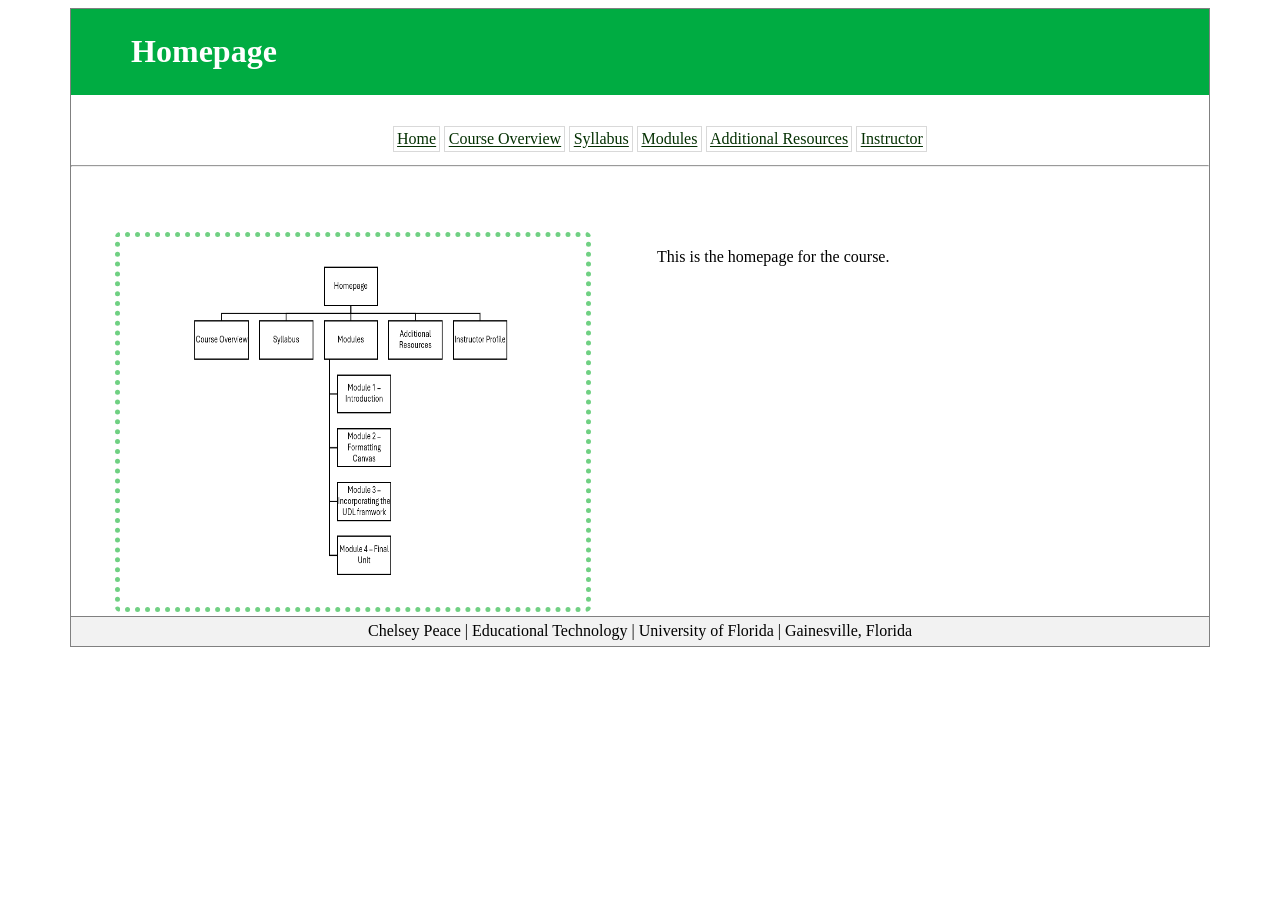
<file: index.html>
<!DOCTYPE html>

<html>

    <head>
        
        <style>

            a:link {
                color: rgb(4, 48, 2);
                }

        </style>

        <link rel="stylesheet" href="style.css" type="text/css"></link>

		<title>

			Homepage

		</title>  

	</head>

    <body>

        <div id="box">
            
            <div id="header">

                <font color="white"><h1>Homepage</h1></font>

            </div>
            
            <div id="nav">

                <ul>
                    <li><a href="index.html">Home</a></li>

                    <li><a href="overview.html">Course Overview</a></li>

				    <li><a href="syllabus.html">Syllabus</a></li>

                    <li><a href="modules.html">Modules</a></li>

                    <li><a href="resources.html">Additional Resources</a></li>

                    <li><a href="instructor.html">Instructor</a></li>

			    </ul>

                <hr>

            </div>
            
            <div id="left_content">

                <img style="border:5px rgba(0, 172, 34, 0.559); border-style:dotted; border-radius: 5px; margin-left: 10px" src="Flow-Chart.png"	width="90%"	height="370">

            </div>  
            
            <div id="right_content">

                <p style="text-align: left;">This is the homepage for the course.</p>

            </div>  
            
            <div id="footer">

                Chelsey Peace |

                Educational Technology |

                University of Florida |

                Gainesville, Florida 

            </div>     

        </div>      

		</body>

</html>
</file>
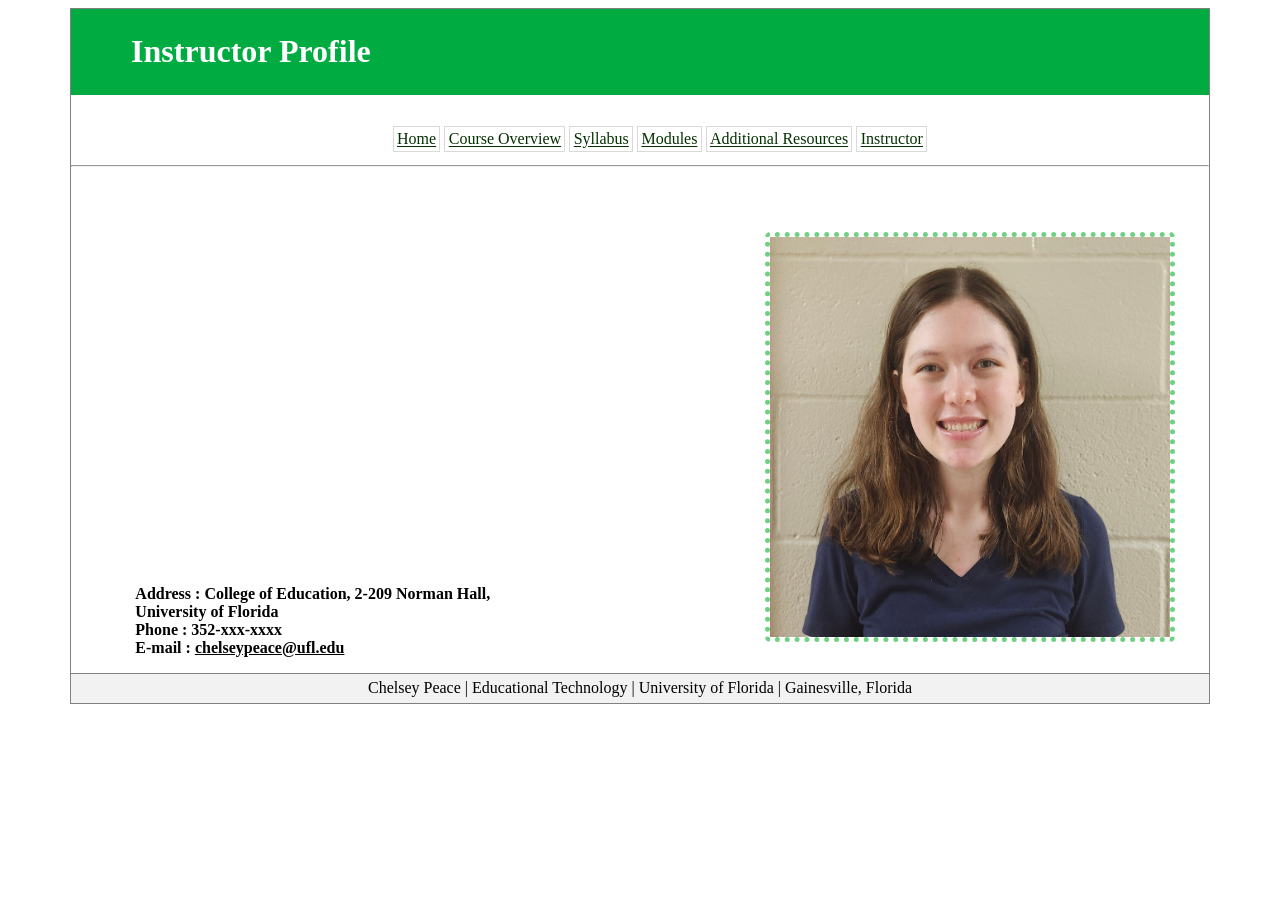
<file: instructor.html>
<!DOCTYPE html>

<html>

    <head>

        <style>

            a:link {
                color: rgb(4, 48, 2);
                }

        </style>

        <link rel="stylesheet" href="style.css" type="text/css"></link>

		<title>

			Instructor Profile

		</title>  

	</head>

    <body>

        <div id="box">
            
            <div id="header">

                <font color="white"><h1>Instructor Profile</h1></font>

            </div>
            
            <div id="nav">
                    
                <ul>

                    <li><a href="index.html">Home</a></li>

                    <li><a href="overview.html">Course Overview</a></li>

				    <li><a href="syllabus.html">Syllabus</a></li>

                    <li><a href="modules.html">Modules</a></li>

                    <li><a href="resources.html">Additional Resources</a></li>

                    <li><a href="instructor.html">Instructor</a></li>


			    </ul>

                <hr>

            </div>
            
            <div id="left_content">

               <iframe width="560" height="315" src="https://www.youtube.com/embed/mUBJm6ztQLg?si=ORDdTGoy37pLY8xA" title="YouTube video player" frameborder="0" allow="accelerometer; autoplay; clipboard-write; encrypted-media; gyroscope; picture-in-picture; web-share" referrerpolicy="strict-origin-when-cross-origin" allowfullscreen></iframe>

                <p style="text-align: left; margin-left: 30px;">

                    <b><font size="3">

                        <br>

                        Address : College of Education, 2-209 Norman Hall,<br> University of Florida

                        <br>

                        Phone : 352-xxx-xxxx

                        <br>

                        E-mail : <font color="black"><a style="color: black" href="mailto:chelseypeace@ufl.edu">chelseypeace@ufl.edu</a></font>

                    </font></b>
                
                </p>

            </div>  
            
            <div id="right_content">

                <img style="border:5px rgba(0, 172, 34, 0.559); border-style:dotted; border-radius: 5px; margin-left: 35px; float: right"; src="instructor_profile.jpg" width="400" height="400">

            </div>  
            
            <div id="footer">

                Chelsey Peace |

                Educational Technology |

                University of Florida |

                Gainesville, Florida 

            </div>     

        </div>      

		</body>

</html>
</file>
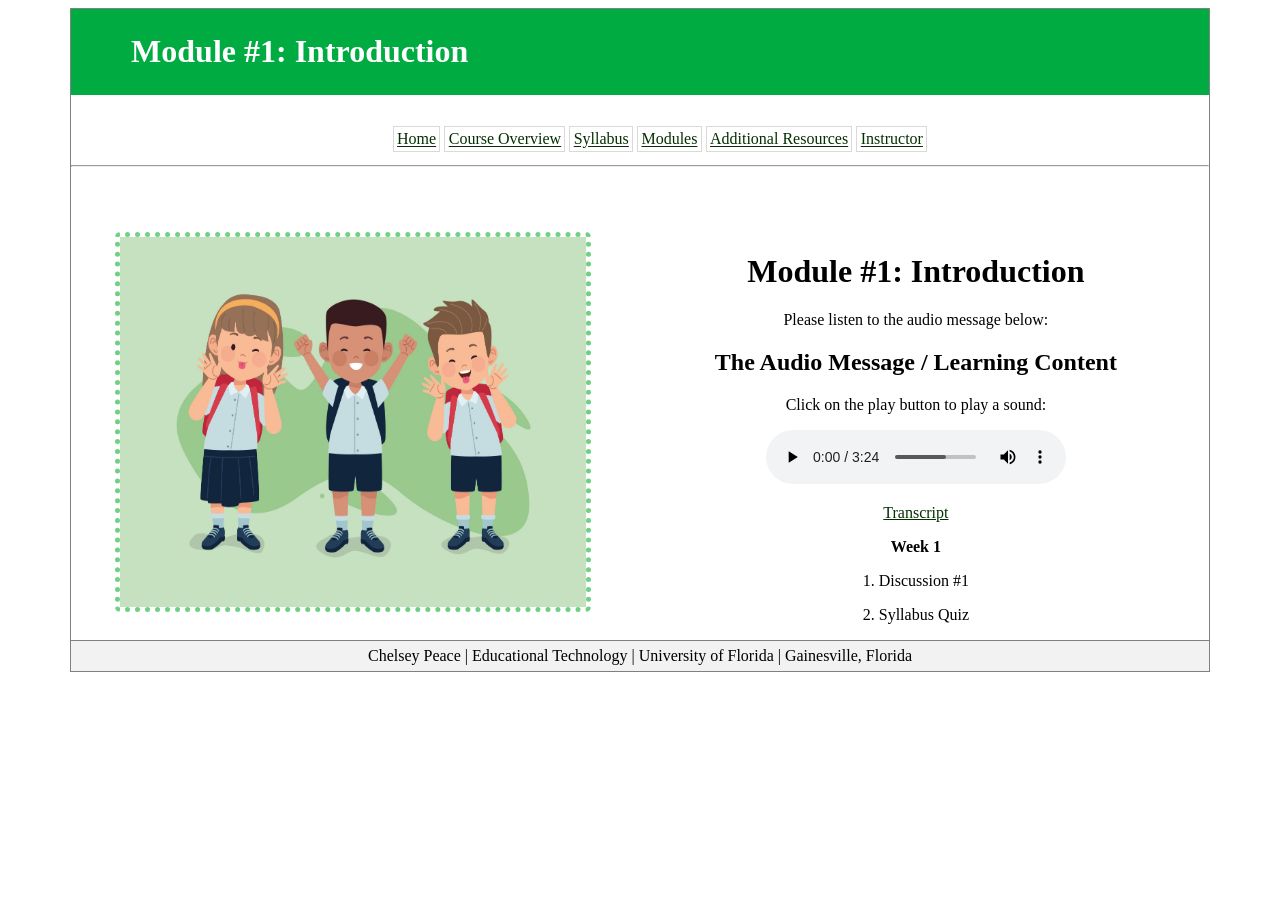
<file: module_1.html>
<!DOCTYPE html>

<html>

    <head>

        <style>

            a:link {
                color: rgb(4, 48, 2);
                }

        </style>

        <link rel="stylesheet" href="style.css" type="text/css"></link>

		<title>

			Module #1

		</title>  

	</head>

    <body>

        <div id="box">
            
            <div id="header">

                <font color="white"><h1>Module #1: Introduction</h1></font>

            </div>
            
            <div id="nav">

                <ul>

                    <li><a href="index.html">Home</a></li>

                    <li><a href="overview.html">Course Overview</a></li>

				    <li><a href="syllabus.html">Syllabus</a></li>

                    <li><a href="modules.html">Modules</a></li>

                    <li><a href="resources.html">Additional Resources</a></li>

                    <li><a href="instructor.html">Instructor</a></li>

			    </ul>

                <hr>

            </div>
            
            <div id="left_content">

                <img style="border:5px rgba(0, 172, 34, 0.559); border-style:dotted; border-radius: 5px; margin-left: 10px" src="students.jpg"	width="90%"	height="370">

            </div>  
            
            <div id="right_content">

                <h1>Module #1: Introduction</h1>

                <p style="text-align: center;">Please listen to the audio message below:</p>

                <h2>The Audio Message / Learning Content</h2>

                <p>Click on the play button to play a sound:</p>

                <audio controls>

                    <source src="audio.mp3" type="audio/mpeg">

                Your browser does not support the audio element.

                </audio>
                
                <p style="text-align: center;"><a href="https://docs.google.com/document/d/1IokBiZXm25S00opH6LalGLcfR85F-c0GMplBqJmnn-4/edit?usp=sharing">Transcript</a></p>
                  
                <p><b>Week 1</b></p>

                <p>1. Discussion #1</p>

                <p>2. Syllabus Quiz</p>

            </div>  
            
            <div id="footer">

                Chelsey Peace |

                Educational Technology |

                University of Florida |

                Gainesville, Florida 

            </div>     

        </div>      

		</body>

</html>
</file>
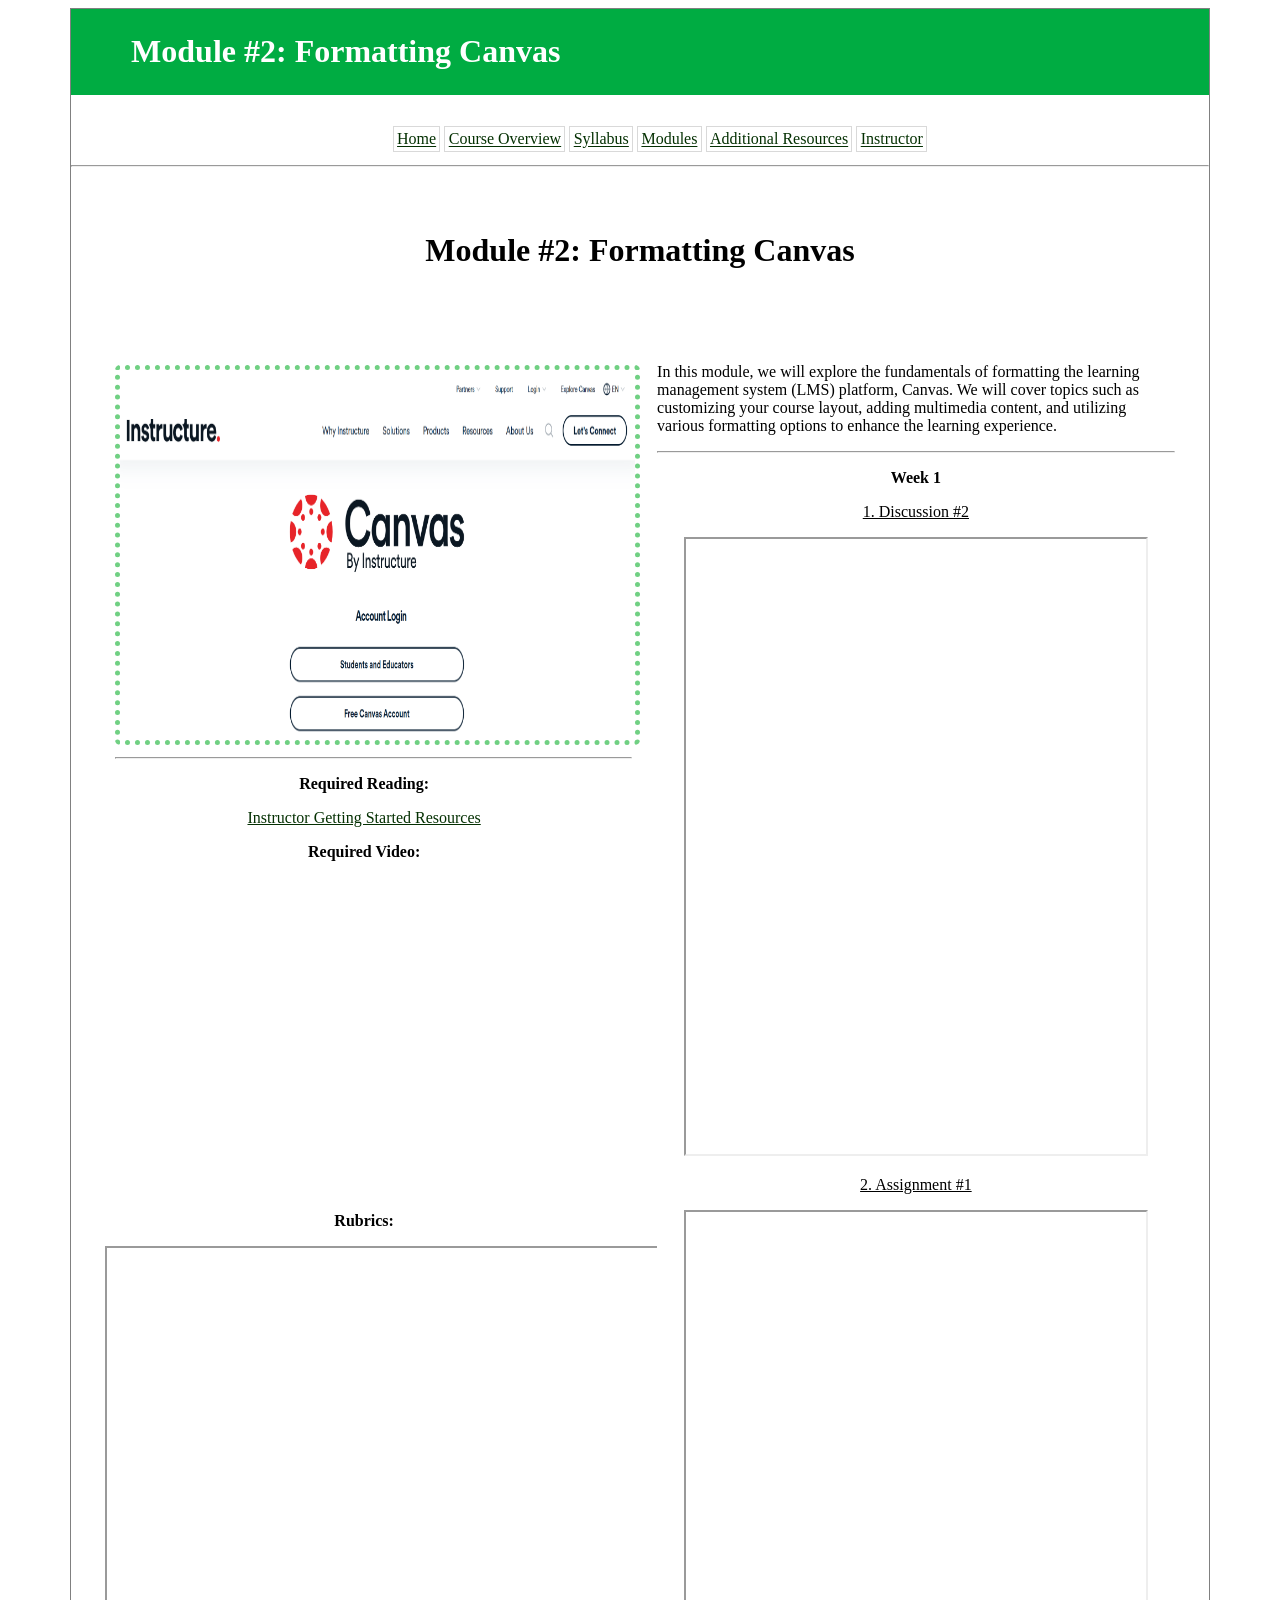
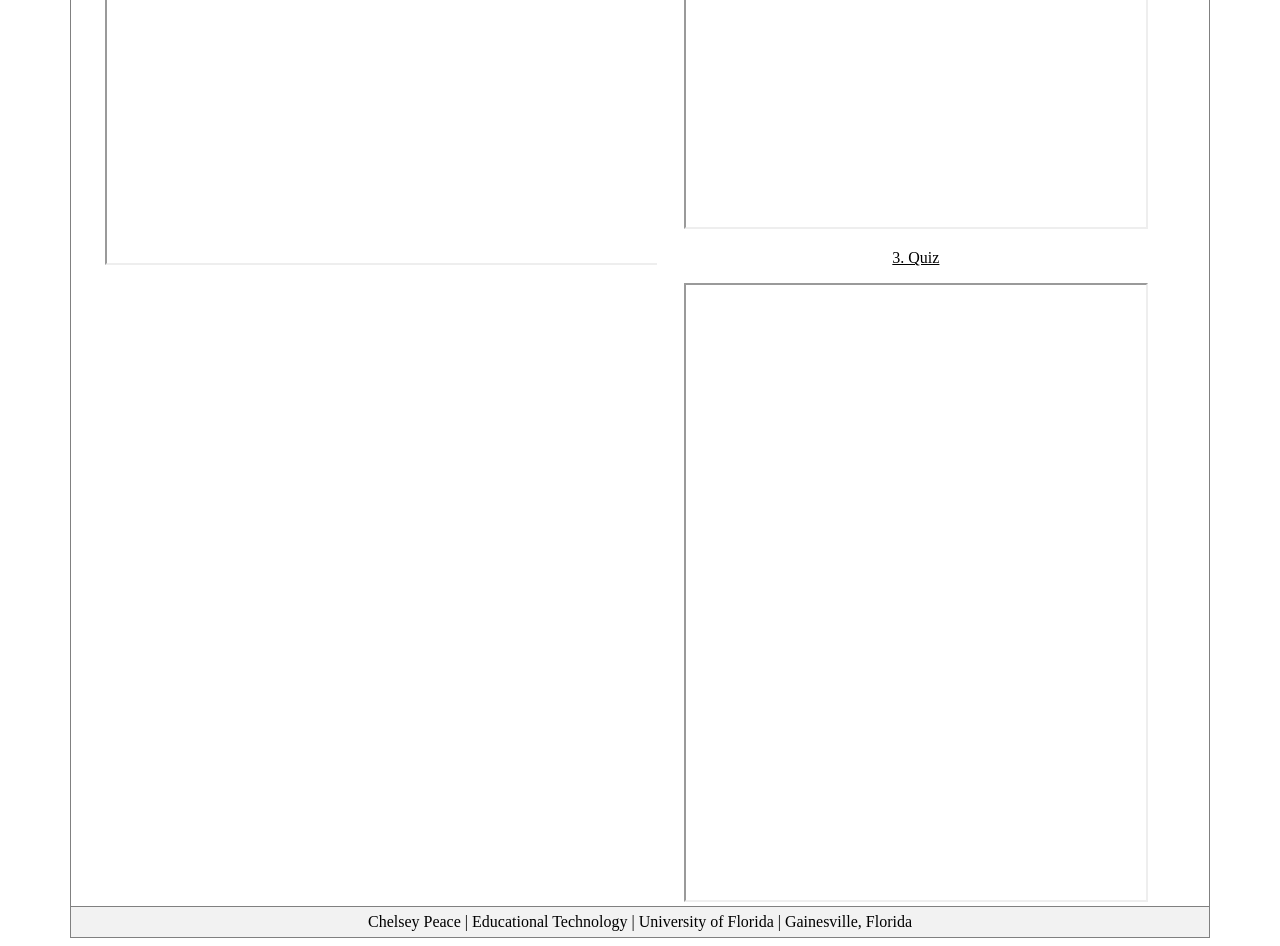
<file: module_2.html>
<!DOCTYPE html>

<html>

    <head>

        <style>

            a:link {
                color: rgb(4, 48, 2);
                }

        </style>

        <link rel="stylesheet" href="style.css" type="text/css"></link>

		<title>

			Module #2

		</title>  

	</head>

    <body>

        <div id="box">
            
            <div id="header">

                <font color="white"><h1>Module #2: Formatting Canvas</h1></font>

            </div>
            
            <div id="nav">

                <ul>

                    <li><a href="index.html">Home</a></li>

                    <li><a href="overview.html">Course Overview</a></li>

				    <li><a href="syllabus.html">Syllabus</a></li>

                    <li><a href="modules.html">Modules</a></li>

                    <li><a href="resources.html">Additional Resources</a></li>

                    <li><a href="instructor.html">Instructor</a></li>

			    </ul>

                <hr>

            </div>

            <br>

            <br>

            <h1 style="text-align: center;"><b>Module #2: Formatting Canvas</b></h1>
            
            <div id="left_content">

                <br>

                <img style="border:5px rgba(0, 172, 34, 0.559); border-style:dotted; border-radius: 5px; margin-left: 10px" src="Canvas.png"	width="515"	height="370">

                <hr style="right: 0px; width: 515px; margin-left: 10px">

                <p style="text-align: center;"><b>Required Reading:</b></p>

                <p style="text-align: center;"><a href="https://community.instructure.com/en/kb/articles/660621-instructor-getting-started-resources">Instructor Getting Started Resources</a></p>

                <p style="text-align: center;"><b>Required Video:</b></p>

                <iframe width="560" height="315" src="https://www.youtube.com/embed/_fQK6qj2oqs?si=oC68qnUnzlNHpnjy" title="YouTube video player" frameborder="0" allow="accelerometer; autoplay; clipboard-write; encrypted-media; gyroscope; picture-in-picture; web-share" referrerpolicy="strict-origin-when-cross-origin" allowfullscreen></iframe>

                <p style="text-align: center;"><b>Rubrics:</b></p>

                <iframe src="Rubrics.pdf" width="560" height="615"></iframe>


            </div>  
            
            <div id="right_content">

                <p style="text-align: left;"> In this module, we will explore the fundamentals of formatting the learning management system (LMS) platform, Canvas. We will cover topics such as customizing your course layout, adding multimedia content, and utilizing various formatting options to enhance the learning experience.</p>

                <hr>

                <p><b>Week 1</b></p>

                <p><u>1. Discussion #2</u></p>

                <iframe width="460" height="615" style="margin-left: 0px"src="https://docs.google.com/document/d/1nJAxBTTG9N_ifgGUEs0z0AVVGnSdsQW03GlBWjTWIN8/edit?usp=sharing"></iframe>

                <p><u>2. Assignment #1</u></p>

                <iframe width="460" height="615" style="margin-left: 0px"src="https://docs.google.com/document/d/1qlXJJH34LEHUjfvSn41H0t4sUoHywRtztDV5sVi7kv8/edit?usp=sharing"></iframe>

                <p><u>3. Quiz</u></p>

                <iframe width="460" height="615" style="margin-left: 0px"src="https://forms.gle/hN8i6y9g5Uo9vK5X8"></iframe>


            </div>  
            
            <div id="footer">

                Chelsey Peace |

                Educational Technology |

                University of Florida |

                Gainesville, Florida 

            </div>     

        </div>      

		</body>

</html>
</file>
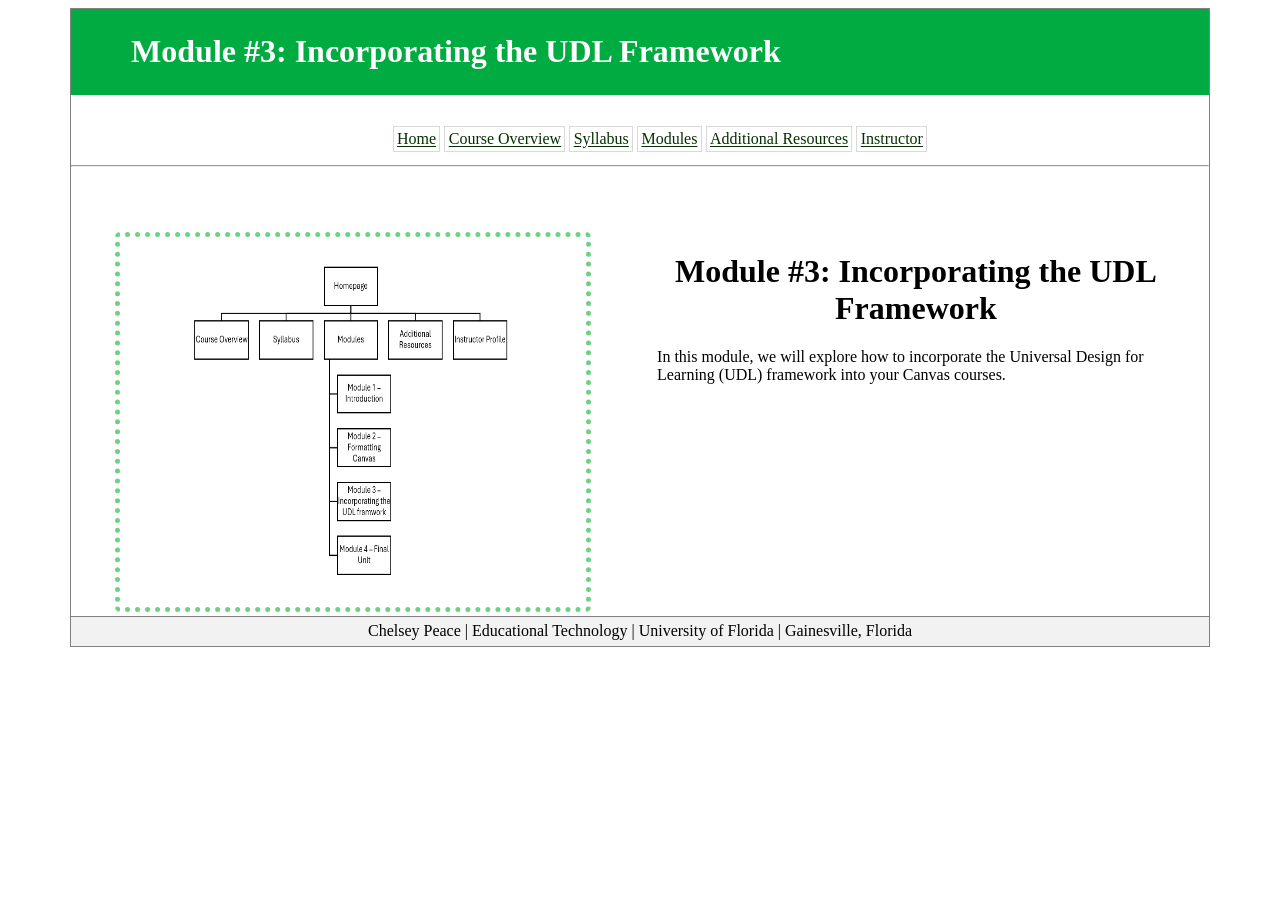
<file: module_3.html>
<!DOCTYPE html>

<html>

    <head>

        <style>

            a:link {
                color: rgb(4, 48, 2);
                }

        </style>

        <link rel="stylesheet" href="style.css" type="text/css"></link>

		<title>

			Module #2

		</title>  

	</head>

    <body>

        <div id="box">
            
            <div id="header">

                <font color="white"><h1>Module #3: Incorporating the UDL Framework</h1></font>

            </div>
            
            <div id="nav">

                <ul>

                    <li><a href="index.html">Home</a></li>

                    <li><a href="overview.html">Course Overview</a></li>

				    <li><a href="syllabus.html">Syllabus</a></li>

                    <li><a href="modules.html">Modules</a></li>

                    <li><a href="resources.html">Additional Resources</a></li>

                    <li><a href="instructor.html">Instructor</a></li>

			    </ul>

                <hr>

            </div>
            
            <div id="left_content">

                <img style="border:5px rgba(0, 172, 34, 0.559); border-style:dotted; border-radius: 5px; margin-left: 10px" src="Flow-Chart.png"	width="90%"	height="370">

            </div>  
            
            <div id="right_content">

                <h1>Module #3: Incorporating the UDL Framework</h1>

                <p style="text-align: left;">In this module, we will explore how to incorporate the Universal Design for Learning (UDL) framework into your Canvas courses.</p>

            </div>  
            
            <div id="footer">

                Chelsey Peace |

                Educational Technology |

                University of Florida |

                Gainesville, Florida 

            </div>     

        </div>      

		</body>

</html>
</file>
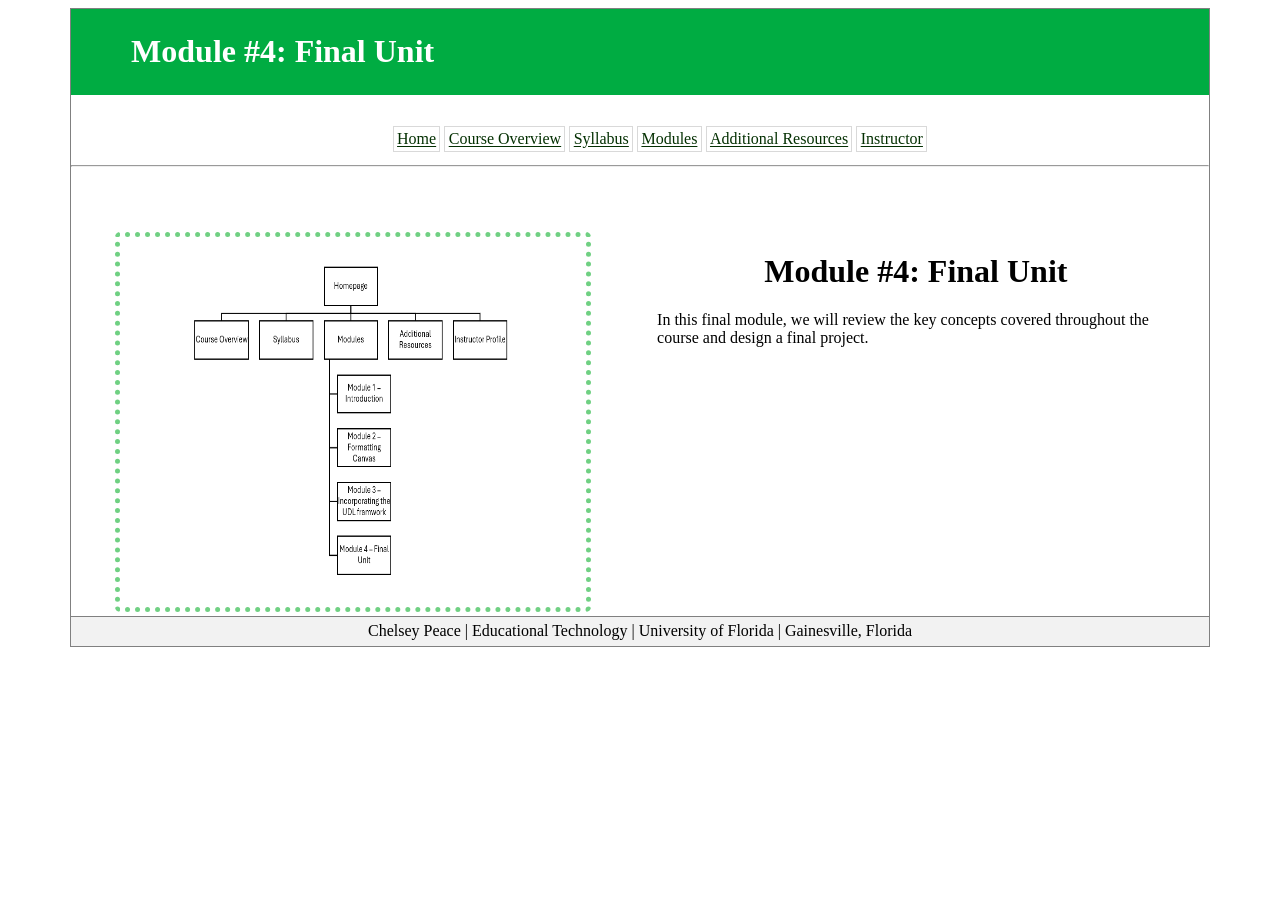
<file: module_4.html>
<!DOCTYPE html>

<html>

    <head>

        <style>

            a:link {
                color: rgb(4, 48, 2);
                }

        </style>

        <link rel="stylesheet" href="style.css" type="text/css"></link>

		<title>

			Module #4

		</title>  

	</head>

    <body>

        <div id="box">
            
            <div id="header">

                <font color="white"><h1>Module #4: Final Unit</h1></font>

            </div>
            
            <div id="nav">

                <ul>

                    <li><a href="index.html">Home</a></li>

                    <li><a href="overview.html">Course Overview</a></li>

				    <li><a href="syllabus.html">Syllabus</a></li>

                    <li><a href="modules.html">Modules</a></li>

                    <li><a href="resources.html">Additional Resources</a></li>

                    <li><a href="instructor.html">Instructor</a></li>

			    </ul>

                <hr>

            </div>
            
            <div id="left_content">

                <img style="border:5px rgba(0, 172, 34, 0.559); border-style:dotted; border-radius: 5px; margin-left: 10px" src="Flow-Chart.png"	width="90%"	height="370">

            </div>  
            
            <div id="right_content">

                <h1>Module #4: Final Unit</h1>

                <p style="text-align: left;">In this final module, we will review the key concepts covered throughout the course and design a final project.</p>

            </div>  
            
            <div id="footer">

                Chelsey Peace |

                Educational Technology |

                University of Florida |

                Gainesville, Florida 

            </div>     

        </div>      

		</body>

</html>
</file>
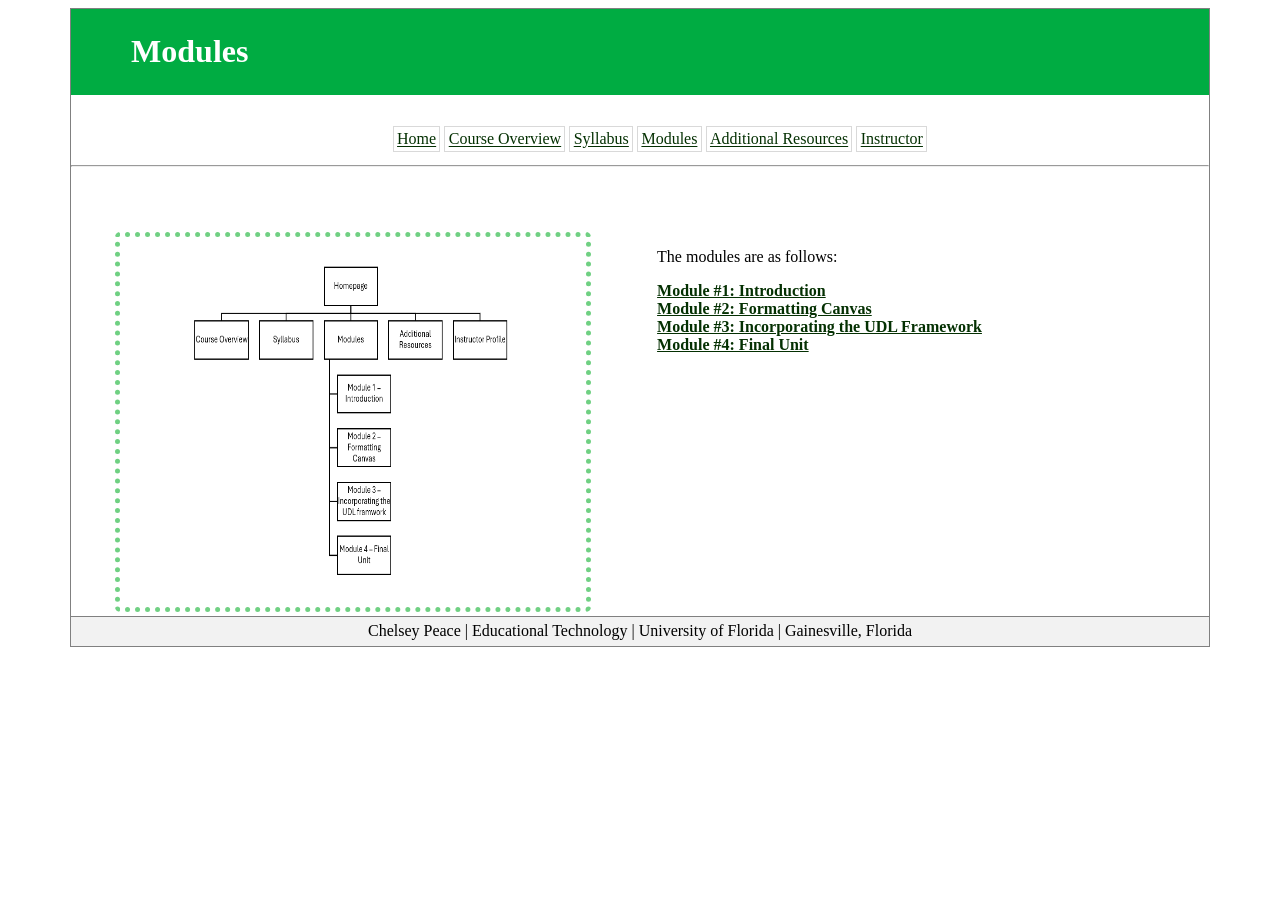
<file: modules.html>
<!DOCTYPE html>

<html>

    <head>

        <style>

            a:link {
                color: rgb(4, 48, 2);
                }

        </style>

        <link rel="stylesheet" href="style.css" type="text/css"></link>

		<title>

			Modules

		</title>  

	</head>

    <body>

        <div id="box">
            
            <div id="header">

                <font color="white"><h1>Modules</h1></font>

            </div>
            
            <div id="nav">

                <ul>
                    
                    <li><a href="index.html">Home</a></li>

                    <li><a href="overview.html">Course Overview</a></li>

				    <li><a href="syllabus.html">Syllabus</a></li>

                    <li><a href="modules.html">Modules</a></li>

                    <li><a href="resources.html">Additional Resources</a></li>

                    <li><a href="instructor.html">Instructor</a></li>

			    </ul>

                <hr>

            </div>
            
            <div id="left_content">

                <img style="border:5px rgba(0, 172, 34, 0.559); border-style:dotted; border-radius: 5px; margin-left: 10px" src="Flow-Chart.png"	width="90%"	height="370">

            </div>  
            
            <div id="right_content">

                <p style="text-align: left;">The modules are as follows:</p>
                
                <p style="text-align: left;"> <b>

                 <a href="module_1.html" >Module #1: Introduction</a>
                
                <br>
                
                <a href="module_2.html" >Module #2: Formatting Canvas</a> 
                
                <br>
                
                <a href="module_3.html" >Module #3: Incorporating the UDL Framework</a> 
                
                <br>
                   
                <a href="module_4.html" >Module #4: Final Unit</a> 
                   
                    </b> 
                
                </p>

            </div>  
            
            <div id="footer">

                Chelsey Peace |

                Educational Technology |

                University of Florida |

                Gainesville, Florida 

            </div>     

        </div>      

		</body>

</html>
</file>
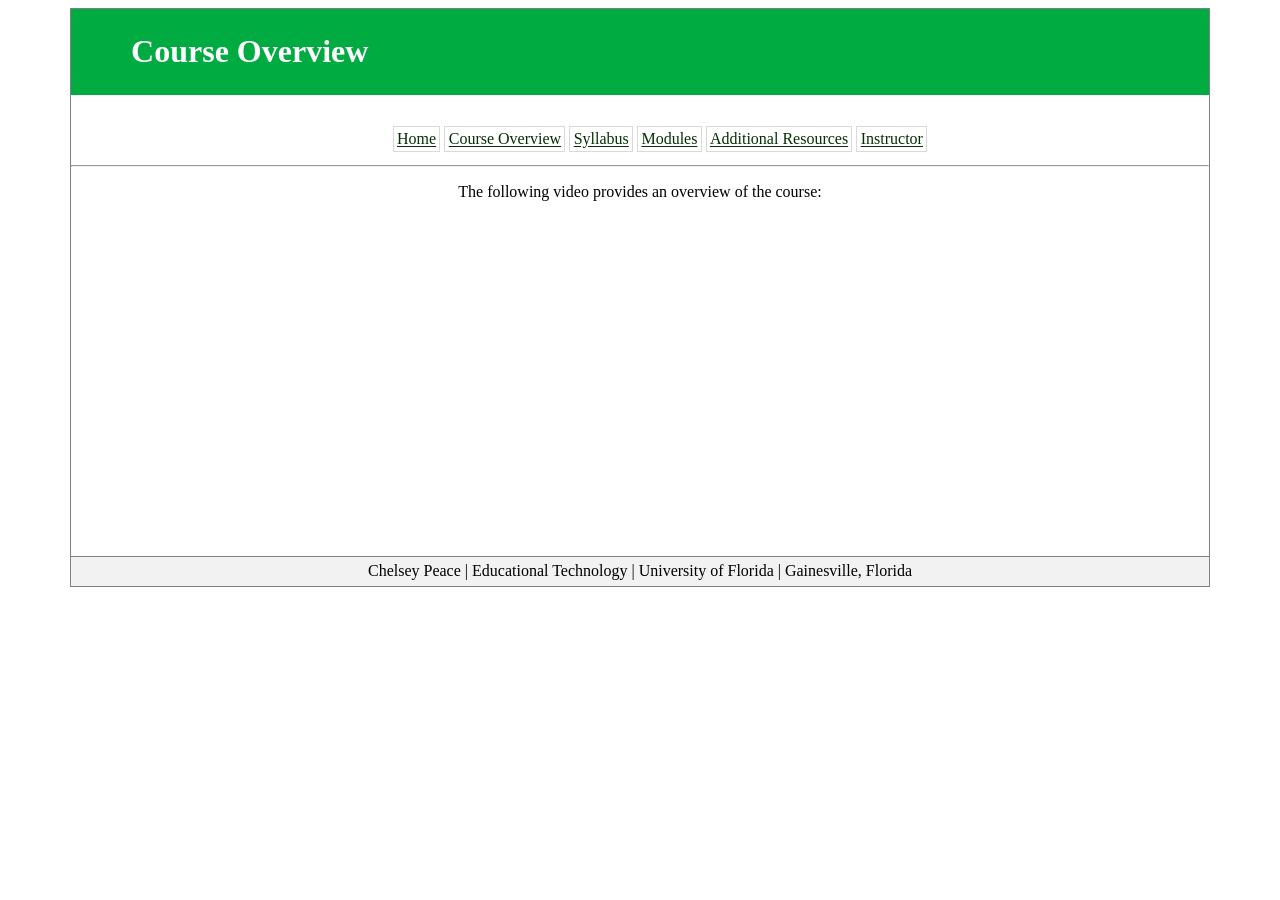
<file: overview.html>
<!DOCTYPE html>

<html>

    <head>

        <style>

            a:link {
                color: rgb(4, 48, 2);
                }

        </style>

        <link rel="stylesheet" href="style.css" type="text/css"></link>

		<title>

			Course Overview

		</title>  

	</head>

    <body>

        <div id="box">
            
            <div id="header">

                <font color="white"><h1>Course Overview</h1></font>

            </div>
            
            <div id="nav">

                <ul>

                    <li><a href="index.html">Home</a></li>

                    <li><a href="overview.html">Course Overview</a></li>

				    <li><a href="syllabus.html">Syllabus</a></li>

                    <li><a href="modules.html">Modules</a></li>

                    <li><a href="resources.html">Additional Resources</a></li>

                    <li><a href="instructor.html">Instructor</a></li>

			    </ul>

                <hr>

            <p style="text-align: center;">The following video provides an overview of the course:</p>
            

            <iframe style="padding: 10px;" width="560" height="315" src="https://www.youtube.com/embed/8SE3mdJ4KVA?si=9-3M8prvYoPY3UBu" title="YouTube video player" frameborder="0" allow="accelerometer; autoplay; clipboard-write; encrypted-media; gyroscope; picture-in-picture; web-share" referrerpolicy="strict-origin-when-cross-origin" allowfullscreen></iframe>

            <div id="footer">

                Chelsey Peace |

                Educational Technology |

                University of Florida |

                Gainesville, Florida 

            </div>     

        </div>      

		</body>

</html>
</file>
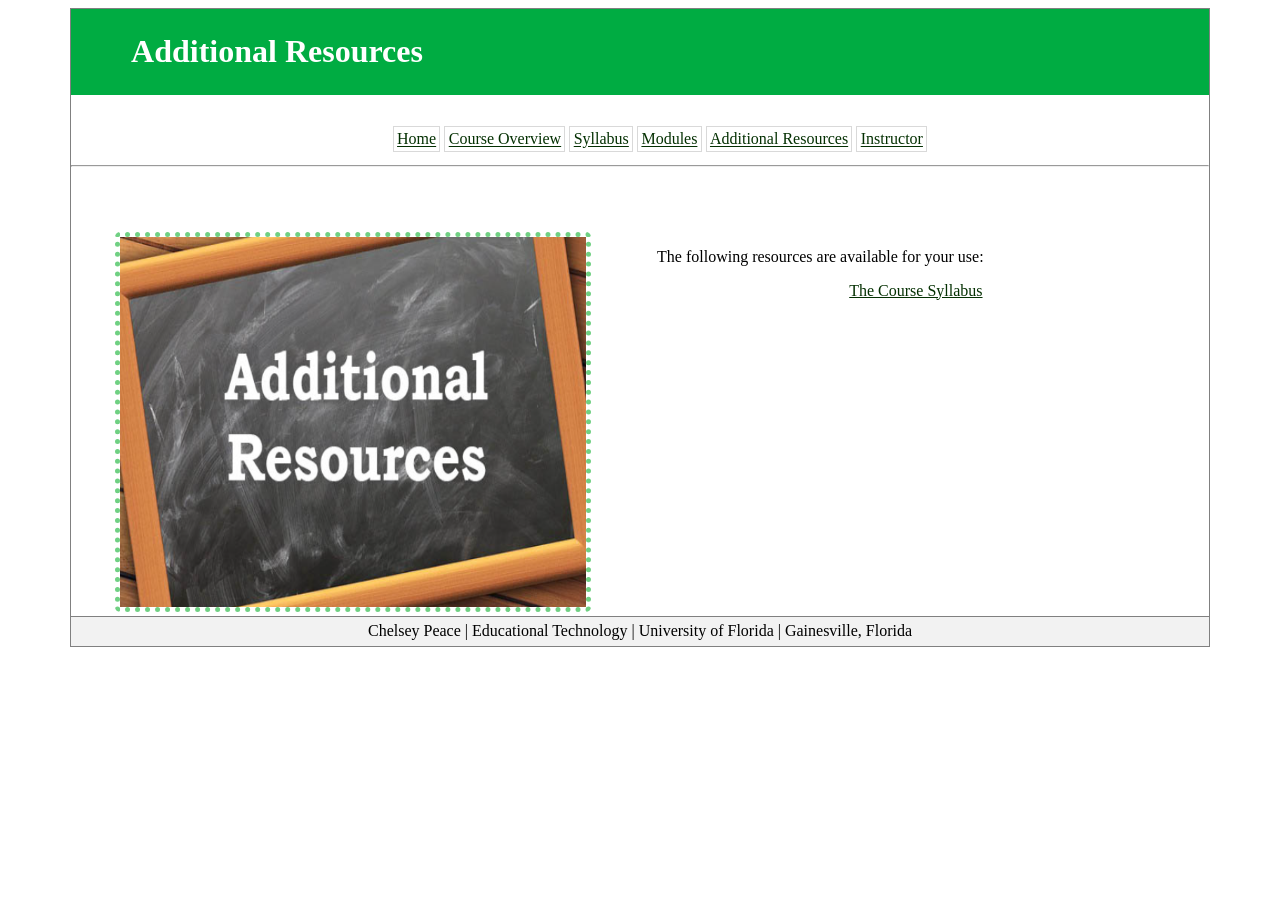
<file: resources.html>
<!DOCTYPE html>

<html>

    <head>

        <style>

            a:link {
                color: rgb(4, 48, 2);
                }

        </style>

        <link rel="stylesheet" href="style.css" type="text/css"></link>

		<title>

			Additional Resources

		</title>  

	</head>

    <body>

        <div id="box">
            
            <div id="header">

                <font color="white"><h1>Additional Resources</h1></font>

            </div>
            
            <div id="nav">

                <ul>

                    <li><a href="index.html">Home</a></li>

                    <li><a href="overview.html">Course Overview</a></li>

				    <li><a href="syllabus.html">Syllabus</a></li>

                    <li><a href="modules.html">Modules</a></li>

                    <li><a href="resources.html">Additional Resources</a></li>

                    <li><a href="instructor.html">Instructor</a></li>

			    </ul>

                <hr>

            </div>
            
            <div id="left_content">

                <img style="border:5px rgba(0, 172, 34, 0.559); border-style:dotted; border-radius: 5px; margin-left: 10px" src="additional_resources.png"	width="90%"	height="370">

            </div>  
            
            <div id="right_content">

                <p style="text-align: left;">The following resources are available for your use:</p>

                <a href="Syllabus - UDL 1101.pdf">The Course Syllabus</a> 

            </div>  
            
            <div id="footer">

                Chelsey Peace |

                Educational Technology |

                University of Florida |

                Gainesville, Florida 

            </div>     

        </div>      

		</body>

</html>
</file>
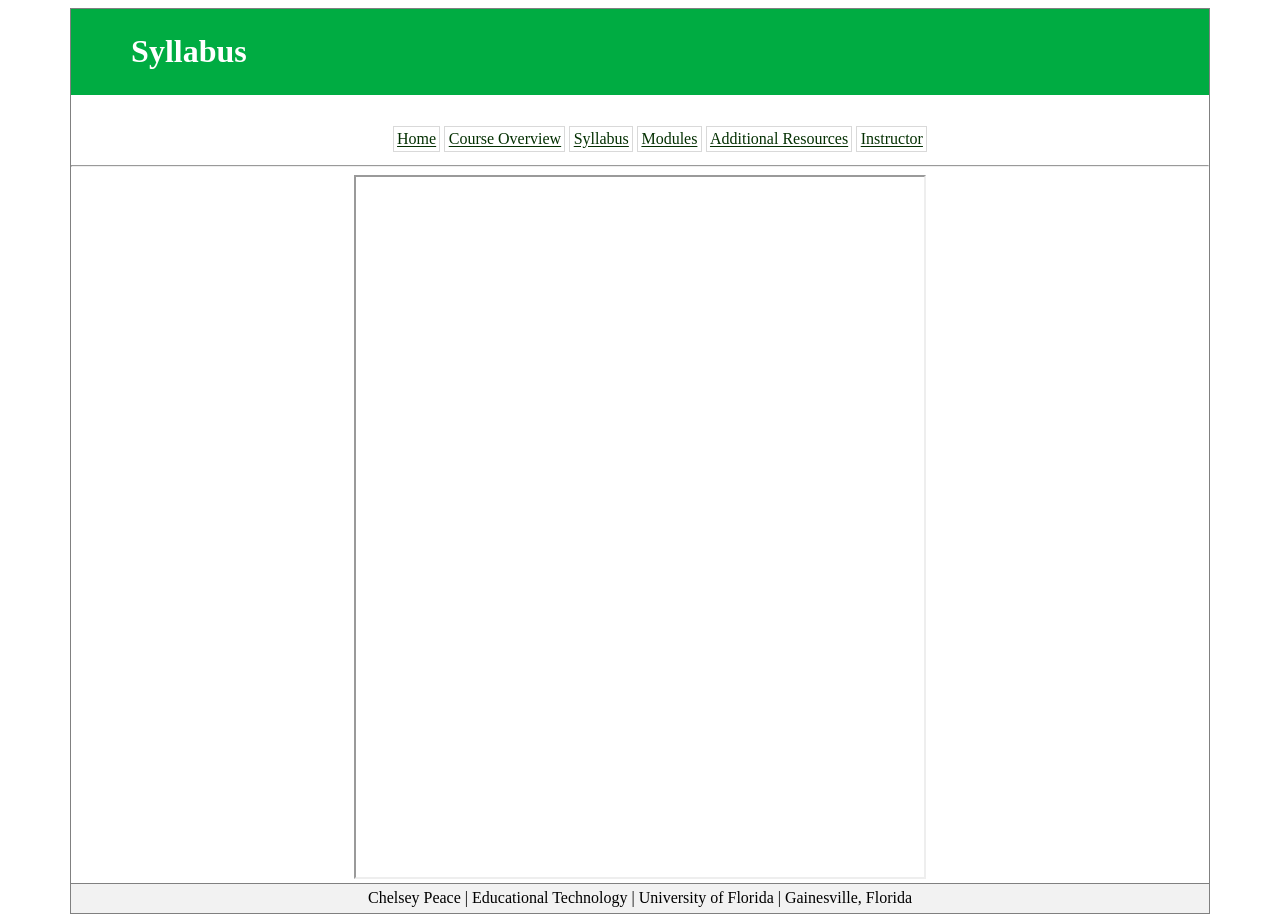
<file: syllabus.html>
<!DOCTYPE html>

<html>

    <head>

        <style>

            a:link {
                color: rgb(4, 48, 2);
                }

        </style>

        <link rel="stylesheet" href="style.css" type="text/css"></link>

		<title>

			Syllabus

		</title>  

	</head>

    <body>

        <div id="box">
            
            <div id="header">

                <font color="white"><h1>Syllabus</h1></font>

            </div>
            
            <div id="nav">

                <ul>

                    <li><a href="index.html">Home</a></li>

                    <li><a href="overview.html">Course Overview</a></li>

				    <li><a href="syllabus.html">Syllabus</a></li>

                    <li><a href="modules.html">Modules</a></li>

                    <li><a href="resources.html">Additional Resources</a></li>

                    <li><a href="instructor.html">Instructor</a></li>

			    </ul>

                <hr>

            </div>
            
            <div id="syllabus">

                <iframe src="Syllabus - UDL 1101.pdf" width="50%" height="700"></iframe>

            </div>  
            
            <div id="footer">

                Chelsey Peace |

                Educational Technology |

                University of Florida |

                Gainesville, Florida 

            </div>     

        </div>      

	</body>

</html>
</file>
<file: style.css>
body	{
		background-color:white;
		}

#box {
		background-color:white;
		border: 1px gray;
        border-style: groove;
		width:90%;
        margin: auto;
		}

#header	{
		background-color:rgb(0, 172, 66);
		border: 3px solid rgb(0, 172, 66);
        padding-left: 5%;
        margin-bottom: 3%;
		}

#nav {
        padding-top:.5%;
	    background-color:white;
        margin-top: -20px;
        text-align: center;
	    }

li	     {
		display: inline;
        border: 1px solid #d9d9d9;
        padding-top: .3%;
        padding-bottom: .3%;
        padding-right: .3%;
        padding-left: .3%;
        }

a:visited {
        color: green;
        }

a:hover {
        color:gray;
        }

#left_content,
#right_content {
    box-sizing: border-box;}

#left_content {
        padding-top: 5%;
        padding-left: 3%;
        float: left;
        width: 48.5%;
        background-color: white;
        clear: both;
        }

#right_content {
        padding-top:5%;
        padding-right: 3%;
        text-align: center;
        width: 48.5%;
        background-color:white;
        float: right;
        }

#footer {
        border-top: 1px solid gray;
        background-color: #f2f2f2;
        text-align: center;
        clear:both;
        padding-top: .5%;
        padding-bottom: .5%
        }

#syllabus {
        text-align: center;
        vertical-align: middle;
        }

#contact {
        text-align: center;
        vertical-align: right;
        padding-bottom: 3%;
        }

#img{
        float: right;
        margin: 10;
        }
</file>
